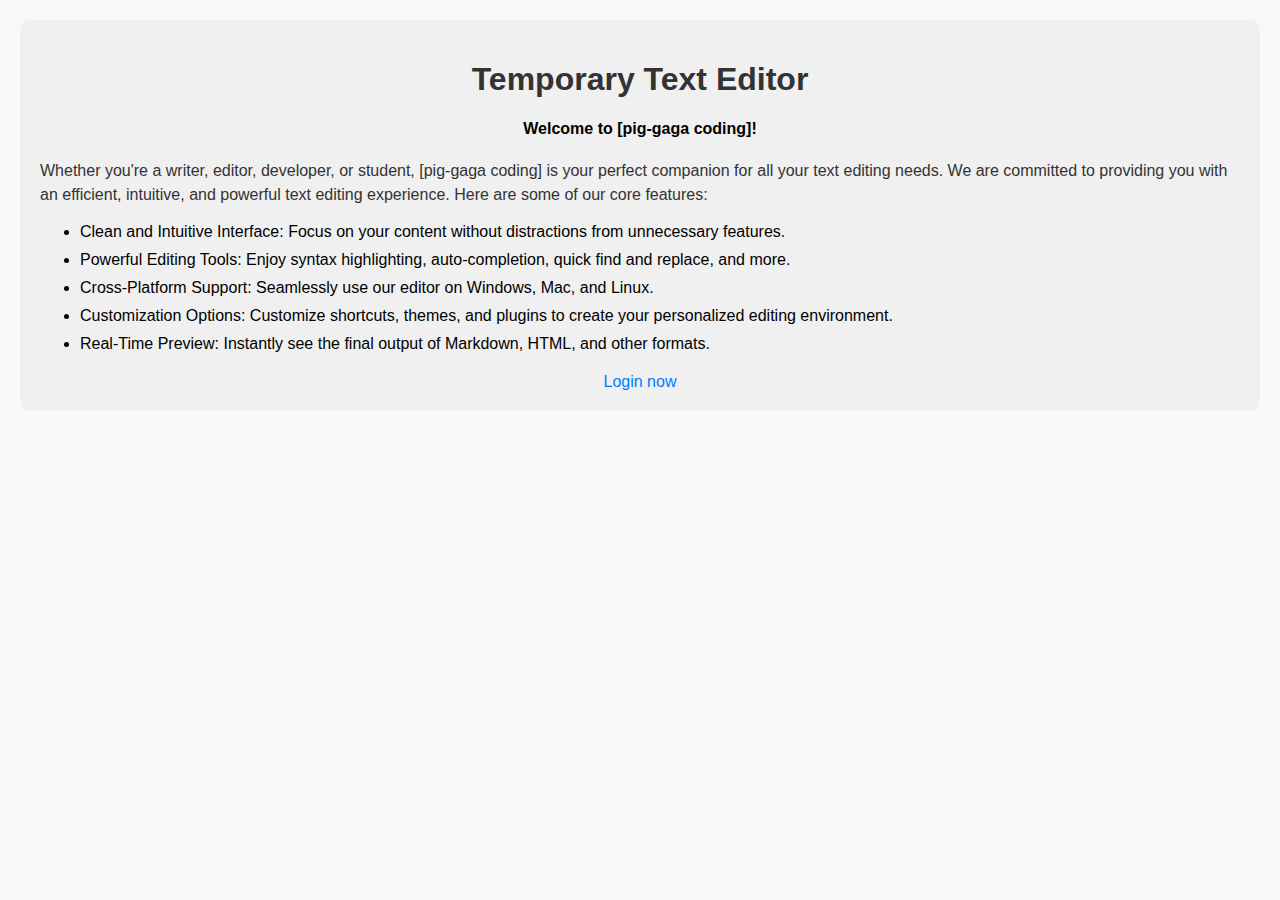
<file: index.html>
<!DOCTYPE html>
<html lang="en">
<head>
    <meta charset="UTF-8">
    <link rel="stylesheet" href="./css/style.css">
    <meta name="viewport" content="width=device-width, initial-scale=1.0">
    <title>Temporary Text Editor</title>
</head>
<body>
    <section class="background">
        <h1 id="title">Temporary Text Editor</h1>
        <h4 class="enter-text">Welcome to [pig-gaga coding]!</h4>
        <p>Whether you're a writer, editor, developer, or student, [pig-gaga coding] is your perfect companion for all your text editing needs. We are committed to providing you with an efficient, intuitive, and powerful text editing experience. Here are some of our core features:</p>
        <ul>
            <li>Clean and Intuitive Interface: Focus on your content without distractions from unnecessary features.</li>
            <li>Powerful Editing Tools: Enjoy syntax highlighting, auto-completion, quick find and replace, and more.</li>
            <li>Cross-Platform Support: Seamlessly use our editor on Windows, Mac, and Linux.</li>
            <li>Customization Options: Customize shortcuts, themes, and plugins to create your personalized editing environment.</li>
            <li>Real-Time Preview: Instantly see the final output of Markdown, HTML, and other formats.</li>
        </ul>
        <a id="login-link" href="./login.html">Login now</a>
    </section>
    <script src="./js/script.js"></script>
</body>
</html>
</file>
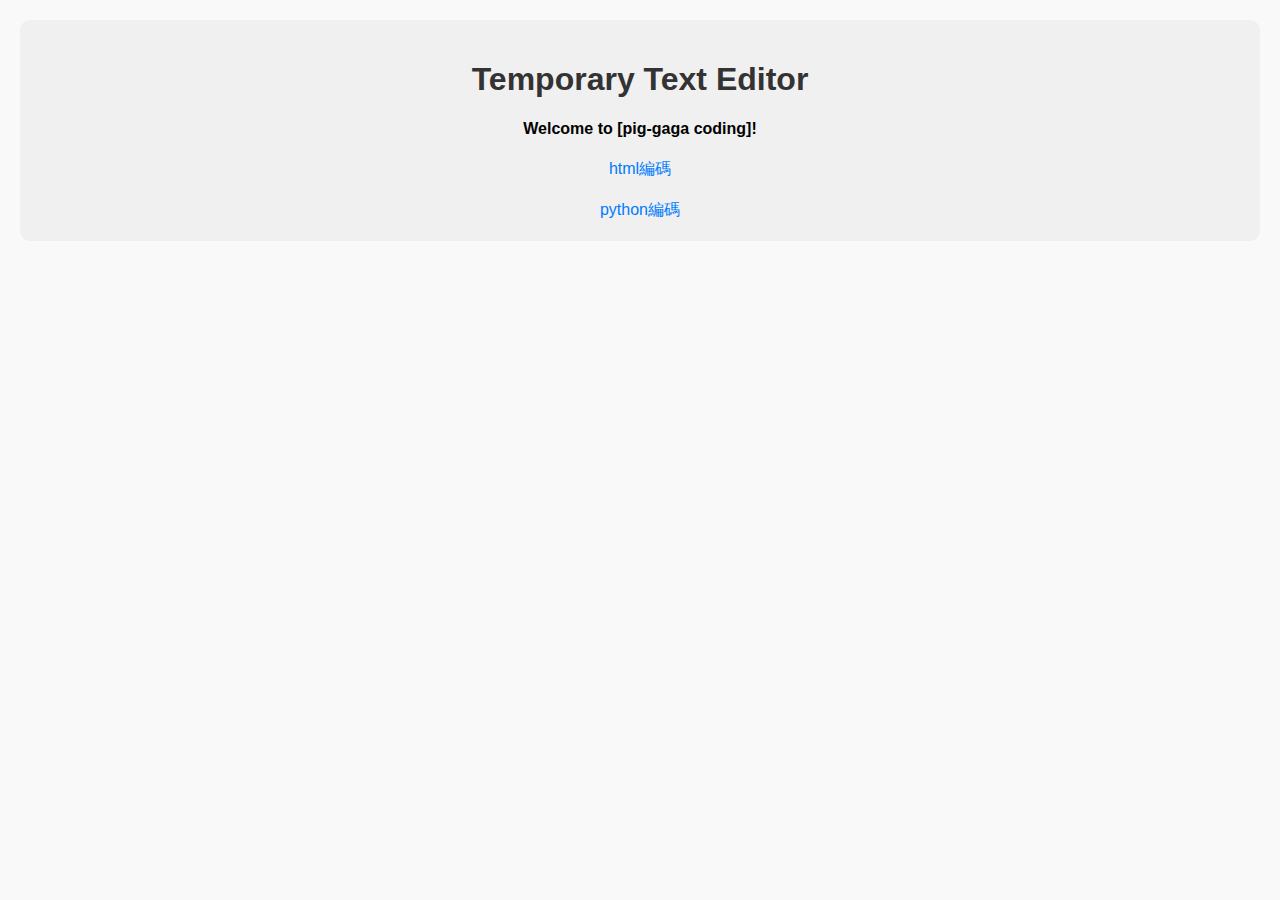
<file: coding.html>
<!DOCTYPE html>
<html lang="en">
<head>
    <meta charset="UTF-8">
    <link rel="stylesheet" href="./css/style.css">
    <meta name="viewport" content="width=device-width, initial-scale=1.0">
    <title>Temporary Text Editor</title>
</head>
<body>
    <section class="background">
        <h1 id="title">Temporary Text Editor</h1>
        <h4 class="enter-text">Welcome to [pig-gaga coding]!</h4>
        <a id="login-link" href="./html_coding.html">html編碼</a>
        <a id="login-link" href="./python_coding.html">python編碼</a>        
    </section>
</body>
</html>
</file>
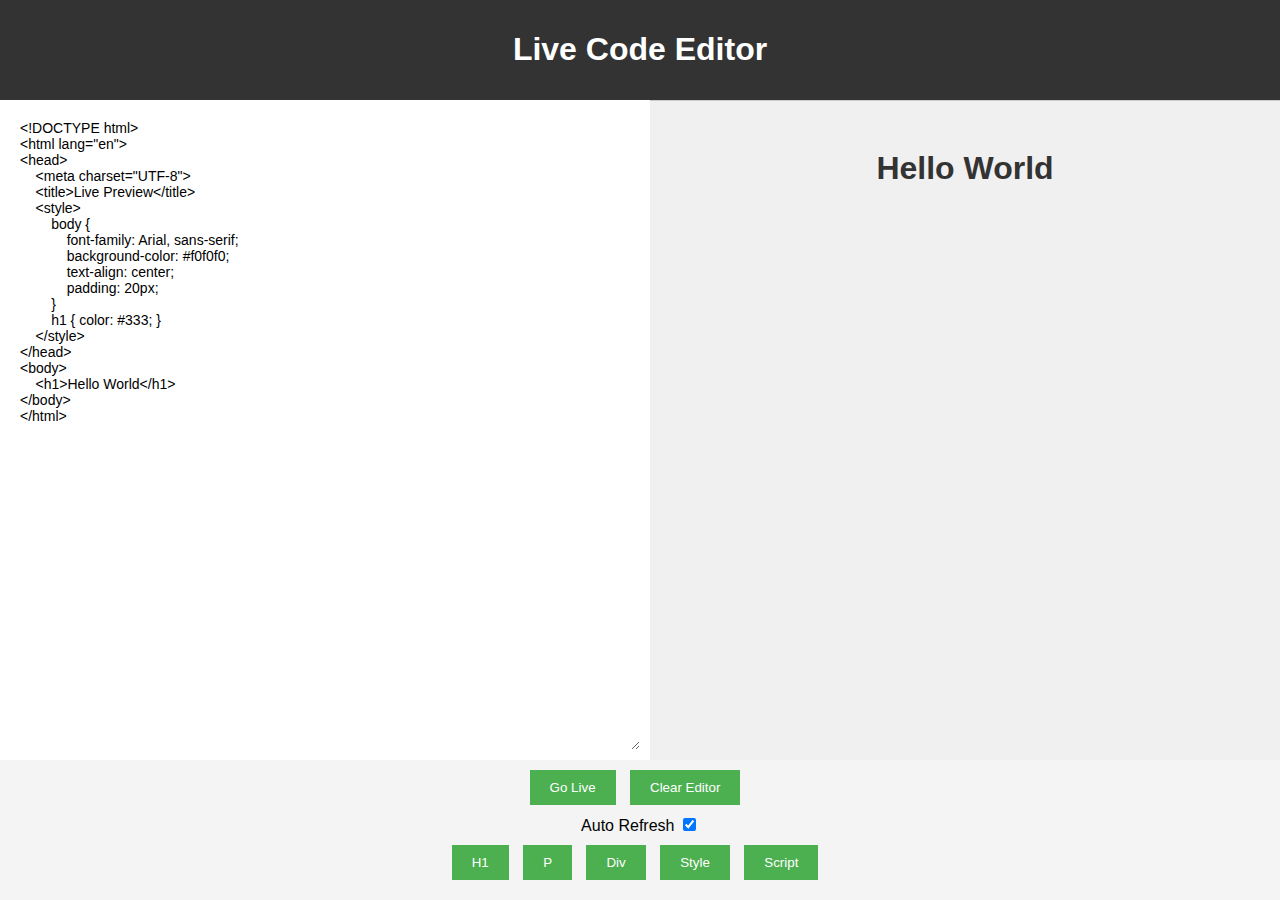
<file: html_coding.html>
<!DOCTYPE html>
<html lang="en">
<head>
    <meta charset="UTF-8">
    <meta name="viewport" content="width=device-width, initial-scale=1.0">
    <title>Live Code Editor</title>
    <style>
        body, html { height: 100%; margin: 0; display: flex; flex-direction: column; font-family: Arial, sans-serif; }
        header { background-color: #333; color: #fff; padding: 10px; text-align: center; }
        #editor-container { flex: 1; display: flex; }
        #editor { flex: 1; padding: 10px; box-sizing: border-box; position: relative; }
        #editor textarea { width: 100%; height: 100%; border: none; padding: 10px; box-sizing: border-box; font-family: inherit; font-size: 14px; }
        #preview-container { flex: 1; border-top: 1px solid #ccc; position: relative; overflow: hidden; }
        #preview { width: 100%; height: 100%; border: none; }
        #preview-message { position: absolute; top: 50%; left: 50%; transform: translate(-50%, -50%); font-size: 18px; color: #888; }
        #controls { background: #f4f4f4; padding: 10px; text-align: center; }
        button { padding: 10px 20px; background-color: #4CAF50; color: white; border: none; cursor: pointer; transition: background-color 0.3s; }
        button:hover { background-color: #45a049; }
        .btn-group { margin-bottom: 10px; }
        .btn-group button { margin-right: 10px; }
    </style>
</head>
<body>
    <header>
        <h1>Live Code Editor</h1>
    </header>
    <div id="editor-container">
        <div id="editor">
            <textarea id="code-input" placeholder="Enter your HTML, CSS, and JavaScript here...">&lt;!DOCTYPE html&gt;
&lt;html lang="en"&gt;
&lt;head&gt;
    &lt;meta charset="UTF-8"&gt;
    &lt;title&gt;Live Preview&lt;/title&gt;
    &lt;style&gt;
        body {
            font-family: Arial, sans-serif;
            background-color: #f0f0f0;
            text-align: center;
            padding: 20px;
        }
        h1 { color: #333; }
    &lt;/style&gt;
&lt;/head&gt;
&lt;body&gt;
    &lt;h1&gt;Hello World&lt;/h1&gt;
&lt;/body&gt;
&lt;/html&gt;</textarea>
        </div>
        <div id="preview-container">
            <iframe id="preview"></iframe>
            <div id="preview-message">Live Preview will appear here</div>
        </div>
    </div>
    <div id="controls">
        <div class="btn-group">
            <button onclick="goLive()">Go Live</button>
            <button onclick="clearEditor()">Clear Editor</button>
        </div>
        <div class="btn-group">
            <label for="auto-refresh">Auto Refresh</label>
            <input type="checkbox" id="auto-refresh" checked onchange="toggleAutoRefresh()">
        </div>
        <div class="btn-group">
            <button onclick="insertText('<h1>', '</h1>')">H1</button>
            <button onclick="insertText('<p>', '</p>')">P</button>
            <button onclick="insertText('<div>', '</div>')">Div</button>
            <button onclick="insertText('<style>', '</style>')">Style</button>
            <button onclick="insertText('<script>', '</script>')">Script</button>
        </div>
    </div>

    <script>
        let autoRefreshInterval;

        function goLive() {
            const code = document.getElementById('code-input').value;
            const previewFrame = document.getElementById('preview');
            const preview = previewFrame.contentDocument || previewFrame.contentWindow.document;
            preview.open();
            preview.write(code);
            preview.close();
            document.getElementById('preview-message').style.display = 'none';
        }

        function clearEditor() {
            document.getElementById('code-input').value = '';
            goLive();
        }

        function toggleAutoRefresh() {
            const autoRefresh = document.getElementById('auto-refresh').checked;
            if (autoRefresh) {
                autoRefreshInterval = setInterval(goLive, 1000); // Refresh every 1 second
            } else {
                clearInterval(autoRefreshInterval);
            }
        }

        function insertText(startTag, endTag) {
            const textarea = document.getElementById('code-input');
            const startPos = textarea.selectionStart;
            const endPos = textarea.selectionEnd;
            const text = textarea.value;
            const newText = text.substring(0, startPos) + startTag + text.substring(startPos, endPos) + endTag + text.substring(endPos);
            textarea.value = newText;
            textarea.focus();
            goLive();
        }

        document.getElementById('code-input').addEventListener('input', function() {
            if (document.getElementById('auto-refresh').checked) {
                goLive();
            }
        });

        window.onload = goLive;
    </script>
</body>
</html>
</file>
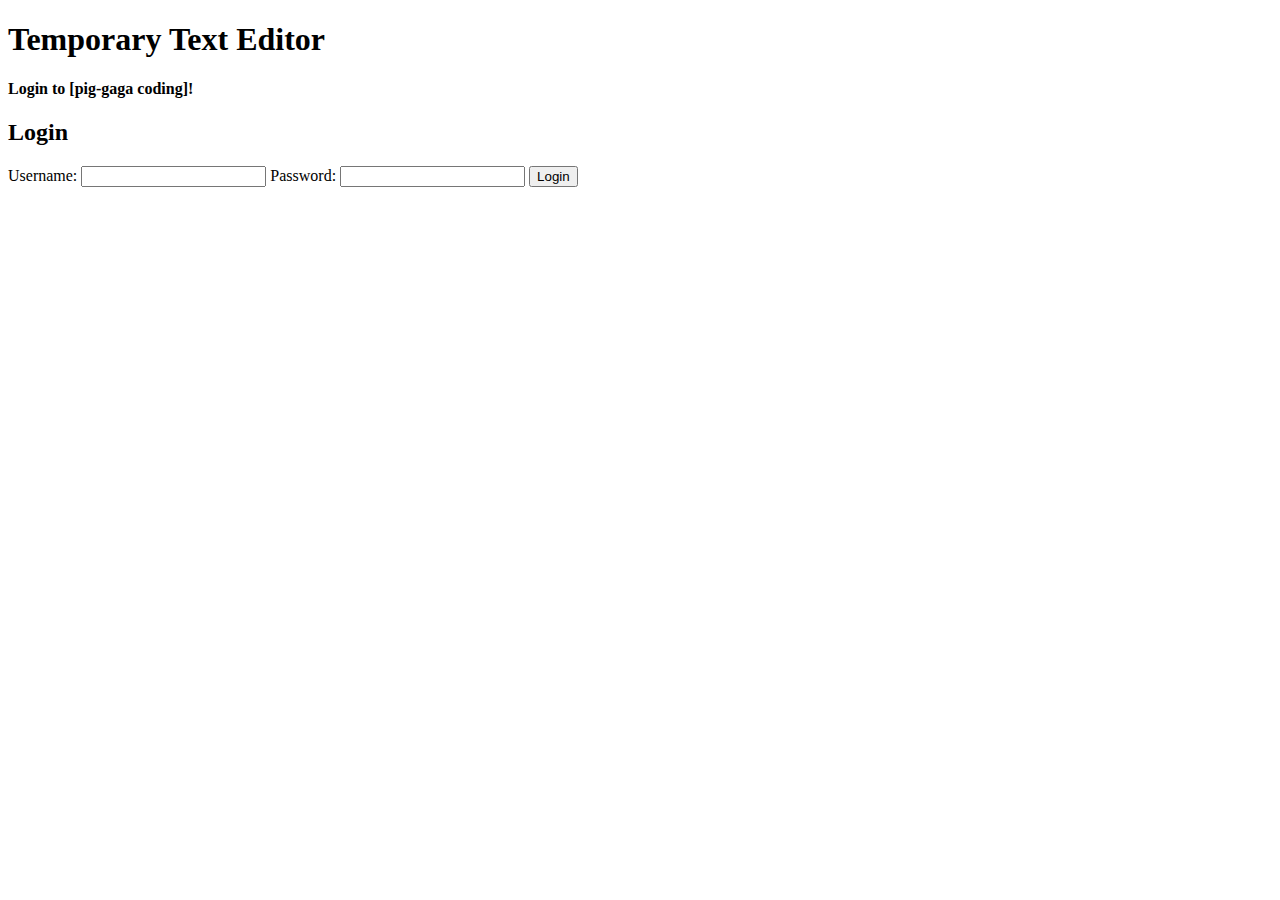
<file: login.html>
<!DOCTYPE html>
<html lang="en">
<head>
    <meta charset="UTF-8">
    <link rel="stylesheet" href="">
    <meta name="viewport" content="width=device-width, initial-scale=1.0">
    <title>Login</title>
</head>
<body>
    <section class="background">
        <h1 id="title">Temporary Text Editor</h1>
        <h4 class="enter-text">Login to [pig-gaga coding]!</h4>
    
        <div class="login-container" id="loginContainer">
            <h2>Login</h2>
            <form id="loginForm">
                <label for="username">Username:</label>
                <input type="text" id="username" name="username" required>
                
                <label for="password">Password:</label>
                <input type="password" id="password" name="password" required>
                
                <button type="submit">Login</button>
                <div id="message"></div>
            </form>
        </div>
    </section>
    <script src="./js/script.js"></script>
</body>
</html>
</file>
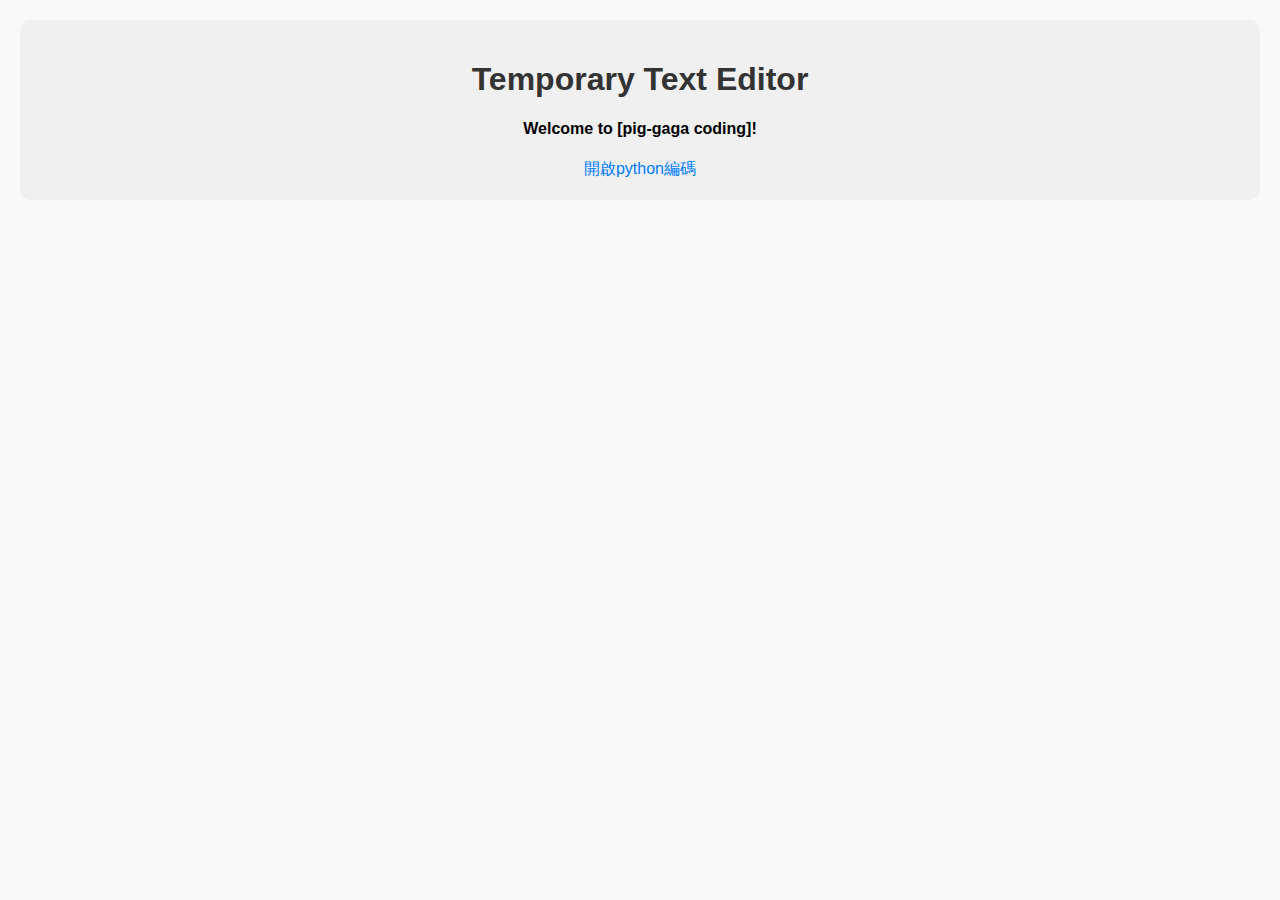
<file: python_coding.html>
<!DOCTYPE html>
<html lang="en">
<head>
    <meta charset="UTF-8">
    <link rel="stylesheet" href="./css/style.css">
    <meta name="viewport" content="width=device-width, initial-scale=1.0">
    <title>Temporary Text Editor</title>
</head>
</head>
<body>
    <section class="background">
        <h1 id="title">Temporary Text Editor</h1>
        <h4 class="enter-text">Welcome to [pig-gaga coding]!</h4>
        <a id="login-link" href="https://drive.google.com/drive/folders/17R7mwBwSUYPIV9XvmAYt1WCFzitDbu4z?usp=sharing">開啟python編碼</a>
    </section>
</body>
</html>
</file>
<file: css/style.css>
/* ./css/style.css */

/* General styles */
body {
    font-family: Arial, sans-serif;
    margin: 0;
    padding: 0;
    background-color: #f9f9f9;
}

.background {
    background-color: #f0f0f0;
    color: black; 
    padding: 20px;
    margin: 20px;
    border-radius: 10px;
}

#title {
    color: #333;
    text-align: center;
}

.enter-text {
    color: black; 
    text-align: center;
}

p {
    color: #333;
    line-height: 1.5;
}

ul {
    list-style-type: disc;
    padding-left: 40px;
}

ul li {
    margin-bottom: 10px;
}

#login-link {
    display: block;
    text-align: center;
    margin-top: 20px;
    color: #007BFF;
    text-decoration: none;
}

#login-link:hover {
    text-decoration: underline;
}

/* Login form styles */
.login-container {
    background-color: #fff;
    padding: 20px;
    border-radius: 5px;
    box-shadow: 0 0 10px rgba(0, 0, 0, 0.1);
    display: none; /* Initially hidden */
    position: absolute;
    top: 50%;
    left: 50%;
    transform: translate(-50%, -50%);
    z-index: 10;
    width: 300px; /* Adjust width as needed */
}

.login-container h2 {
    margin-top: 0;
    font-size: 1.5em;
    text-align: center;
}

.login-container label {
    display: block;
    margin: 10px 0 5px;
    color: #333;
}

.login-container input {
    width: calc(100% - 20px); /* Adjust input width */
    padding: 8px;
    margin-bottom: 10px;
    border: 1px solid #ccc;
    border-radius: 3px;
}

.login-container button[type="submit"] {
    width: 100%;
    padding: 10px;
    background-color: #007BFF;
    color: #fff;
    border: none;
    border-radius: 3px;
    cursor: pointer;
}

.login-container button[type="submit"]:hover {
    background-color: #0056b3;
}

.login-container #message {
    margin-top: 10px;
    color: red;
    text-align: center;
}
</file>
